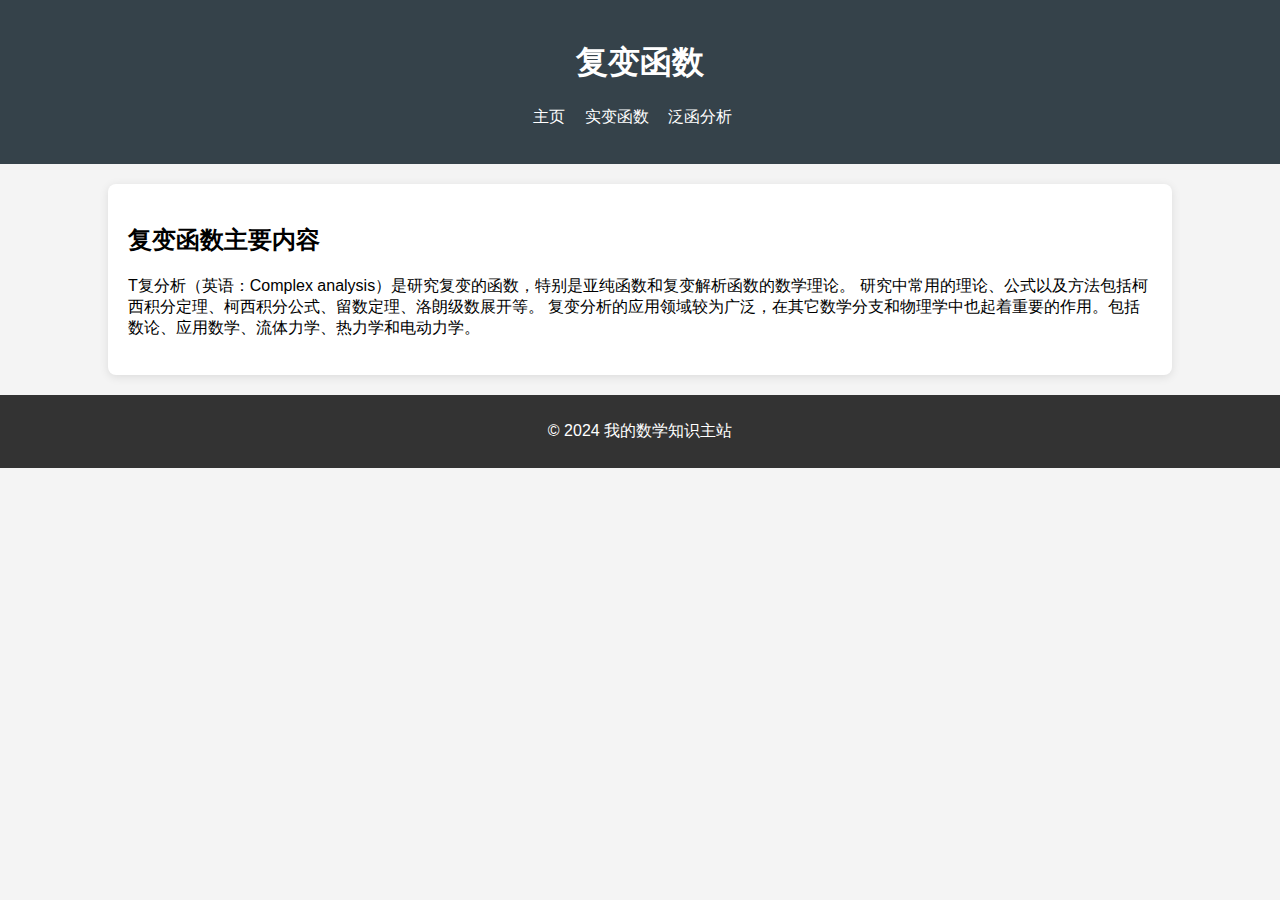
<file: Topics/topic1.html>
<!DOCTYPE html>
<html lang="en">
<head>
    <meta charset="UTF-8">
    <meta name="viewport" content="width=device-width, initial-scale=1.0">
    <title>复变函数</title>
    <link rel="stylesheet" href="../styles.css">
</head>
<body>
    <header>
        <h1>复变函数</h1>
        <nav>
            <ul>
                <li><a href="../index.html">主页</a></li>
                <li><a href="topic2.html">实变函数</a></li>
                <li><a href="topic3.html">泛函分析</a></li>
            </ul>
        </nav>
    </header>
    <main>
        <h2>复变函数主要内容</h2>
        <p>T复分析（英语：Complex analysis）是研究复变的函数，特别是亚纯函数和复变解析函数的数学理论。
            研究中常用的理论、公式以及方法包括柯西积分定理、柯西积分公式、留数定理、洛朗级数展开等。
            复变分析的应用领域较为广泛，在其它数学分支和物理学中也起着重要的作用。包括数论、应用数学、流体力学、热力学和电动力学。</p>
    </main>
    <footer>
        <p>&copy; 2024 我的数学知识主站</p>
    </footer>
</body>
</html>
</file>
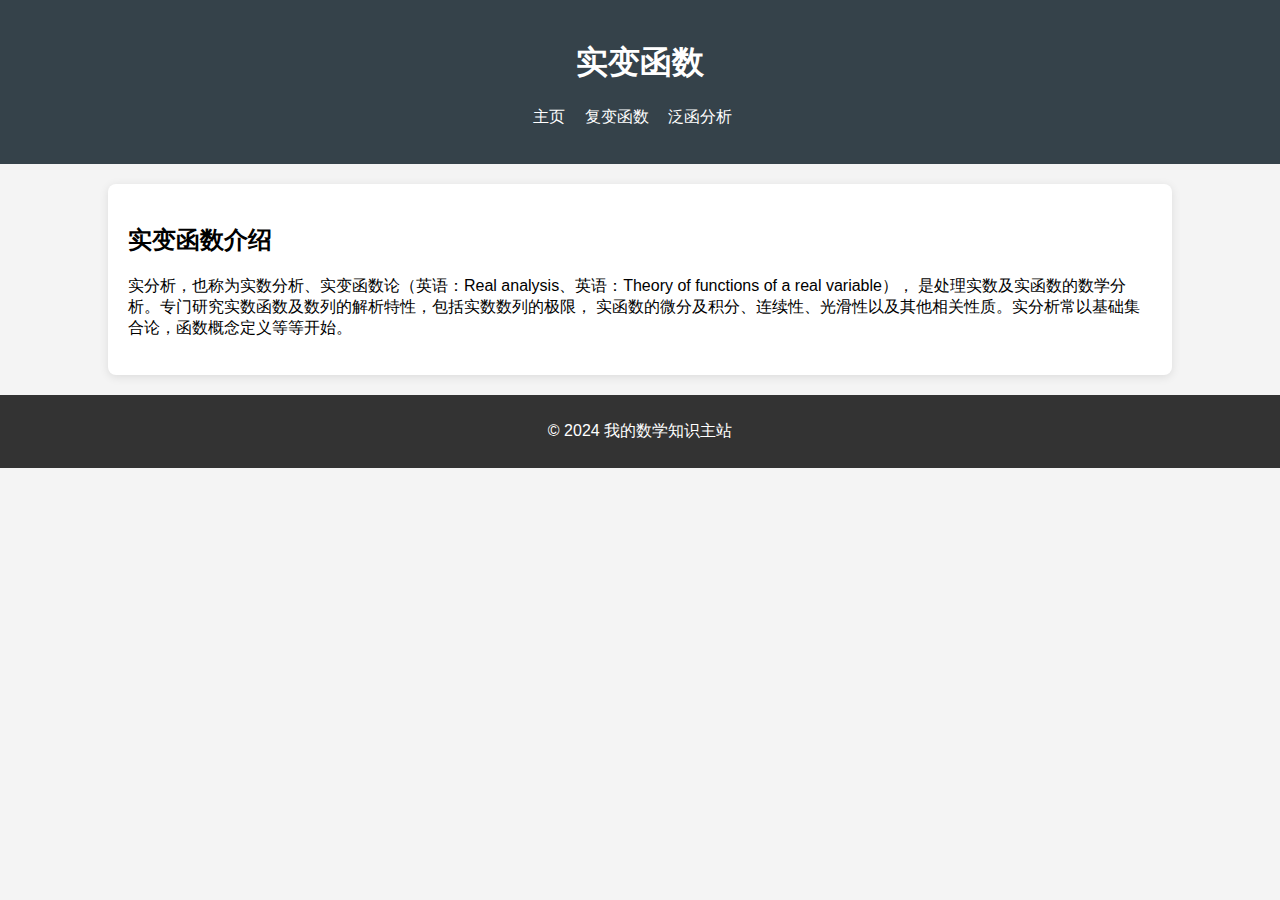
<file: Topics/topic2.html>
<!DOCTYPE html>
<html lang="en">
<head>
    <meta charset="UTF-8">
    <meta name="viewport" content="width=device-width, initial-scale=1.0">
    <title>实变函数</title>
    <link rel="stylesheet" href="../styles.css">
</head>
<body>
    <header>
        <h1>实变函数</h1>
        <nav>
            <ul>
                <li><a href="../index.html">主页</a></li>
                <li><a href="topic1.html">复变函数</a></li>
                <li><a href="topic3.html">泛函分析</a></li>
            </ul>
        </nav>
    </header>
    <main>
        <h2>实变函数介绍</h2>
        <p>实分析，也称为实数分析、实变函数论（英语：Real analysis、英语：Theory of functions of a real variable），
            是处理实数及实函数的数学分析。专门研究实数函数及数列的解析特性，包括实数数列的极限，
            实函数的微分及积分、连续性、光滑性以及其他相关性质。实分析常以基础集合论，函数概念定义等等开始。</p>
    </main>
    <footer>
        <p>&copy; 2024 我的数学知识主站</p>
    </footer>
</body>
</html>
</file>
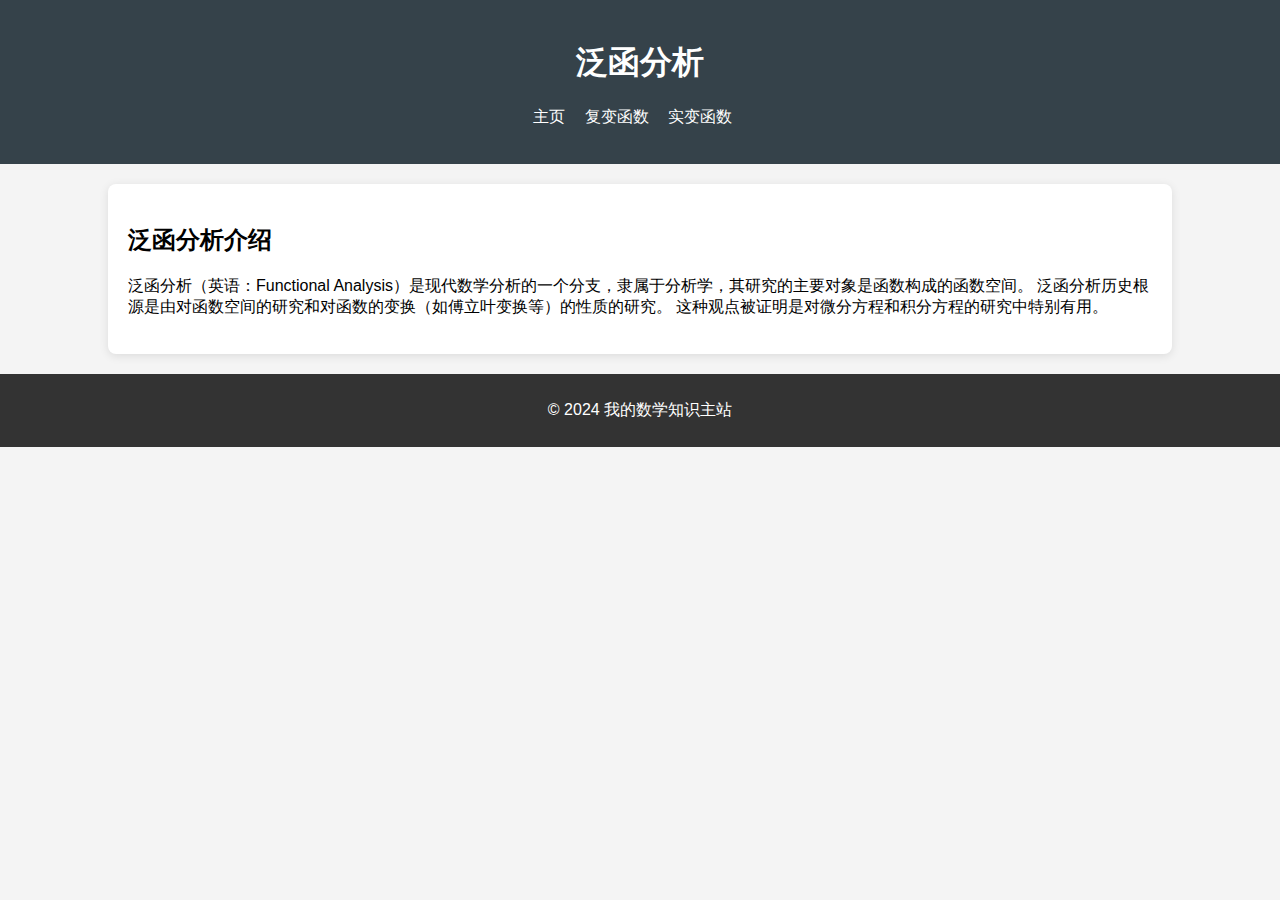
<file: Topics/topic3.html>
<!DOCTYPE html>
<html lang="en">
<head>
    <meta charset="UTF-8">
    <meta name="viewport" content="width=device-width, initial-scale=1.0">
    <title>泛函分析</title>
    <link rel="stylesheet" href="../styles.css">
</head>
<body>
    <header>
        <h1>泛函分析</h1>
        <nav>
            <ul>
                <li><a href="../index.html">主页</a></li>
                <li><a href="topic1.html">复变函数</a></li>
                <li><a href="topic2.html">实变函数</a></li>
            </ul>
        </nav>
    </header>
    <main>
        <h2>泛函分析介绍</h2>
        <p>泛函分析（英语：Functional Analysis）是现代数学分析的一个分支，隶属于分析学，其研究的主要对象是函数构成的函数空间。
            泛函分析历史根源是由对函数空间的研究和对函数的变换（如傅立叶变换等）的性质的研究。
            这种观点被证明是对微分方程和积分方程的研究中特别有用。</p>
    </main>
    <footer>
        <p>&copy; 2024 我的数学知识主站</p>
    </footer>
</body>
</html>
</file>
<file: styles.css>
body {
            font-family: Arial, sans-serif;
            margin: 0;
            padding: 0;
            background-color: #f4f4f4;
        }
header {
            background: #35424a;
            color: #ffffff;
            padding: 20px 0;
            text-align: center;
        }

nav ul {
    list-style-type: none;
    padding: 0;
}

nav ul li {
    display: inline;
    margin-right: 15px;
}

nav ul li a {
    color: white;
    text-decoration: none;
}

main {
    margin: 20px auto; /* 上下外边距 20px，左右自动居中 */
    padding: 20px; /* 内边距 */
    background-color: #ffffff; /* 背景色 */
    border-radius: 8px; /* 圆角边框 */
    box-shadow: 0 2px 10px rgba(0, 0, 0, 0.1); /* 阴影效果 */
    width: 80%;
}


footer {
    text-align: center;
    padding: 10px 0;
    background-color: #333;
    color: white;
    position: relative;
    bottom: 0;
    width: 100%;
}
</file>
